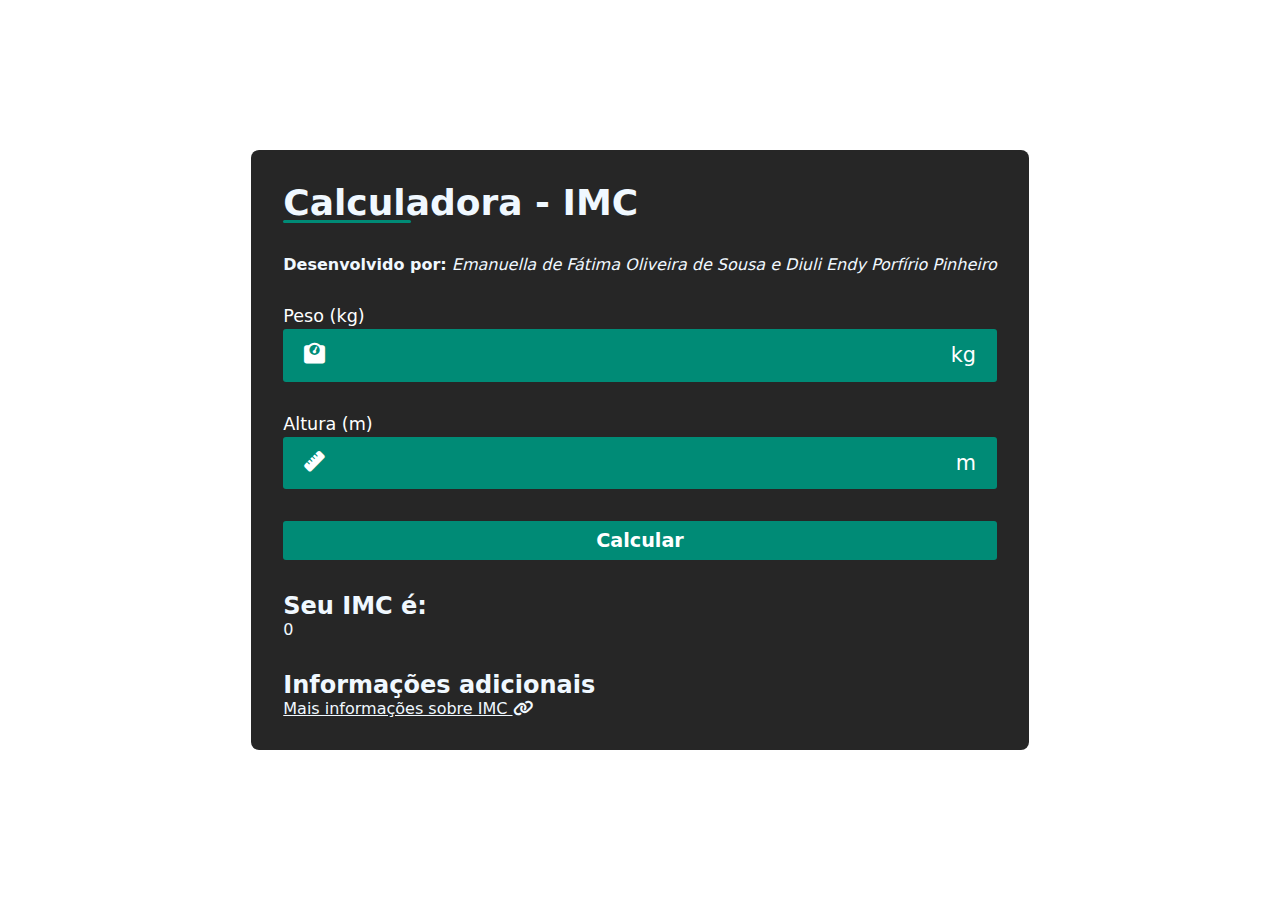
<file: index.html>
<!DOCTYPE html>
<html lang="pt-BR">
<head>
    <meta charset="UTF-8">
    <meta name="viewport" content="width=device-width, initial-scale=1.0">
    <link rel="stylesheet" href="CSS/Styles.css">
    <link rel="stylesheet" href="https://cdnjs.cloudflare.com/ajax/libs/font-awesome/6.4.0/css/all.min.css">
    <title>Calculadora IMC</title>
</head>
<body>
   <main id="container">
    <section id="calculator">
        <form id="form">
            <h1 id="title">Calculadora - IMC</h1>
            <p><strong>Desenvolvido por:</strong><i> Emanuella de Fátima Oliveira de Sousa e 
                Diuli Endy Porfírio Pinheiro</i></p>

            <div class="input-box">
                <label for="weight">Peso (kg)</label>
                <div class="input-field">
                    <i class="fa-solid fa-weight-scale"></i>
                    <input type="number" id="weight" step="0.1" required>
                    <span>kg</span>
                </div>
            </div>

            <div class="input-box">
                <label for="height">Altura (m)</label>
                <div class="input-field">
                    <i class="fa-solid fa-ruler"></i>
                    <input type="number" step="0.01" id="height" required>
                    <span>m</span>
                </div>
            </div>

            <button id="calculate">Calcular</button>
        </form>

        <div id="infos" class="hidden">
            <h2>Seu IMC é:</h2>
            <p id="value">0</p>
            <p id="description"></p>
        </div>

        <div id="more-infos">
            <h2>Informações adicionais</h2>
            <a href="https://prefeitura.sp.gov.br/web/saude/w/noticias/332991">
                Mais informações sobre IMC
            </a>
            <i class="fa-solid fa-link"></i>
        </div>
    </section>
    
   </main>

   <script src="JS/script.js"></script>
</body>

    
</html>
</file>
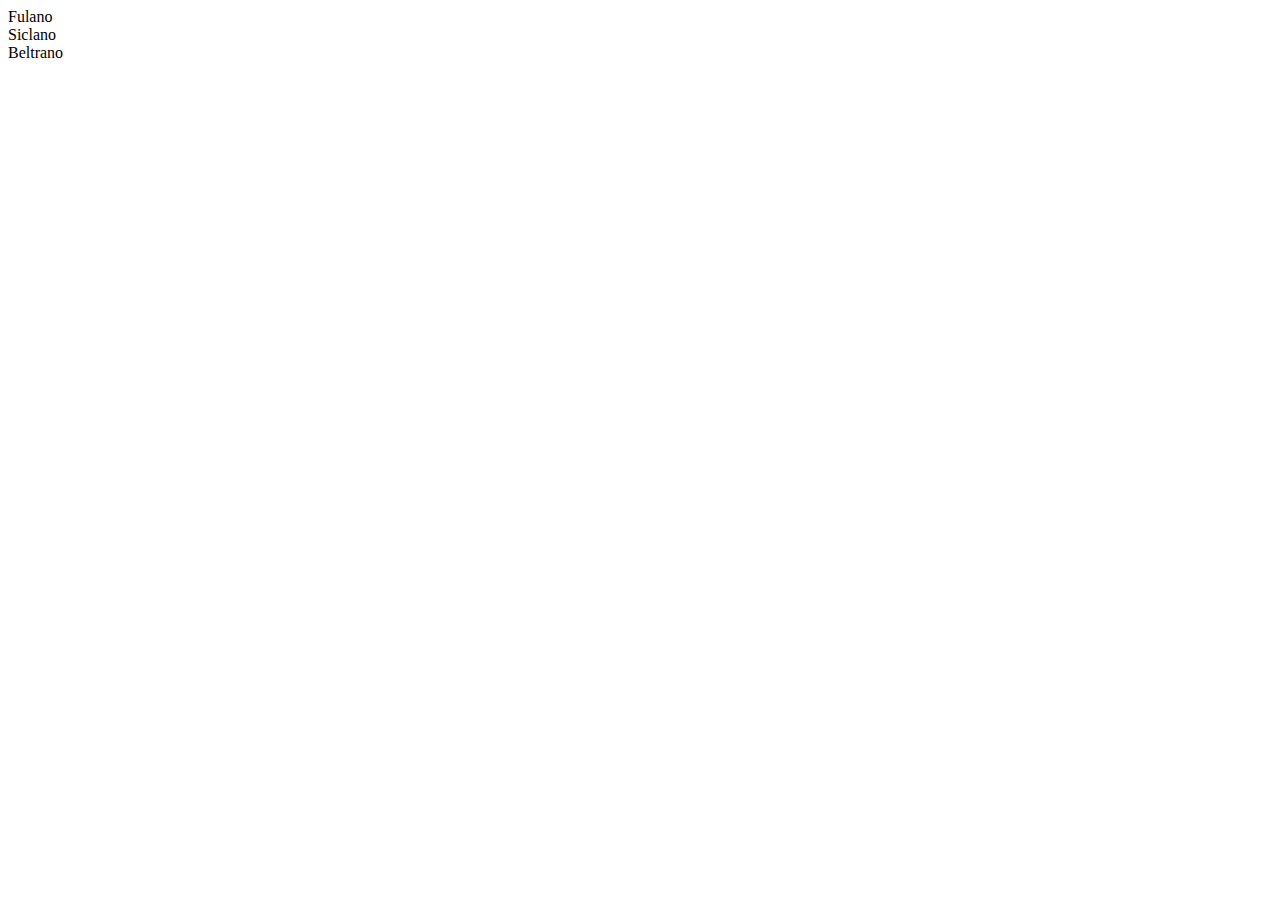
<file: Web/atividade2.html>
<!DOCTYPE html>
<html> 
    <head>
        <title>Atividade 2</title>
    </head>
    <body>
        <main>
            <section>Fulano</section>
            <section>Siclano</section>
            <aside>Beltrano</aside>
        </main>
    </body>
</html>
</file>
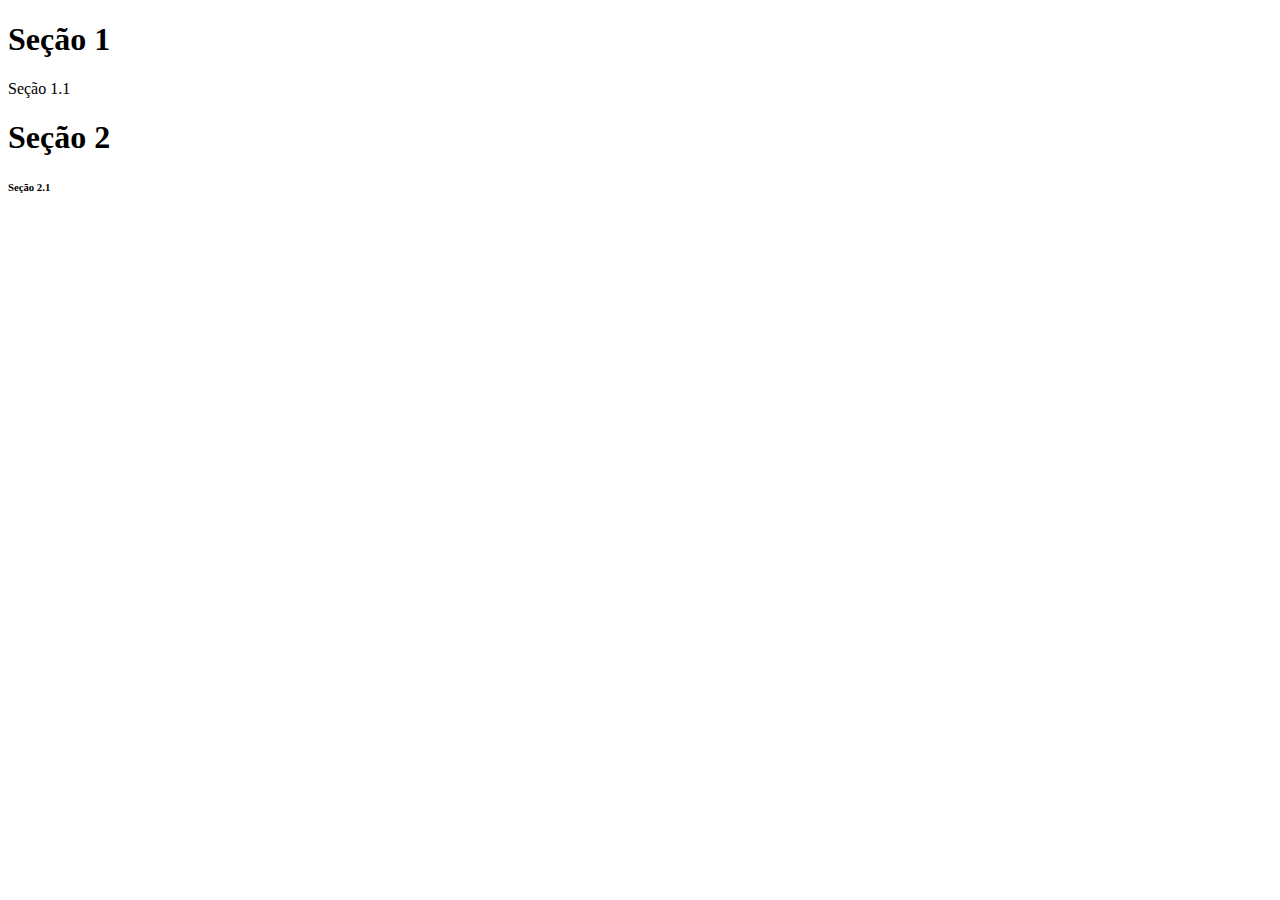
<file: Web/atividade3.html>
<!DOCTYPE html>
<html>
    <head>
        <title>Atividade 3</title>
    </head>
    <body>
        <main>
            <section>
                <h1> Seção 1</h1>
            </section>
            <section>
                <h10> Seção 1.1</h10>
            </section>
            <section>
                <h1> Seção 2</h1>
            </section>
            <section>
                <h6> Seção 2.1</h6>
            </section>
        </main>
    </body>
</html>
</file>
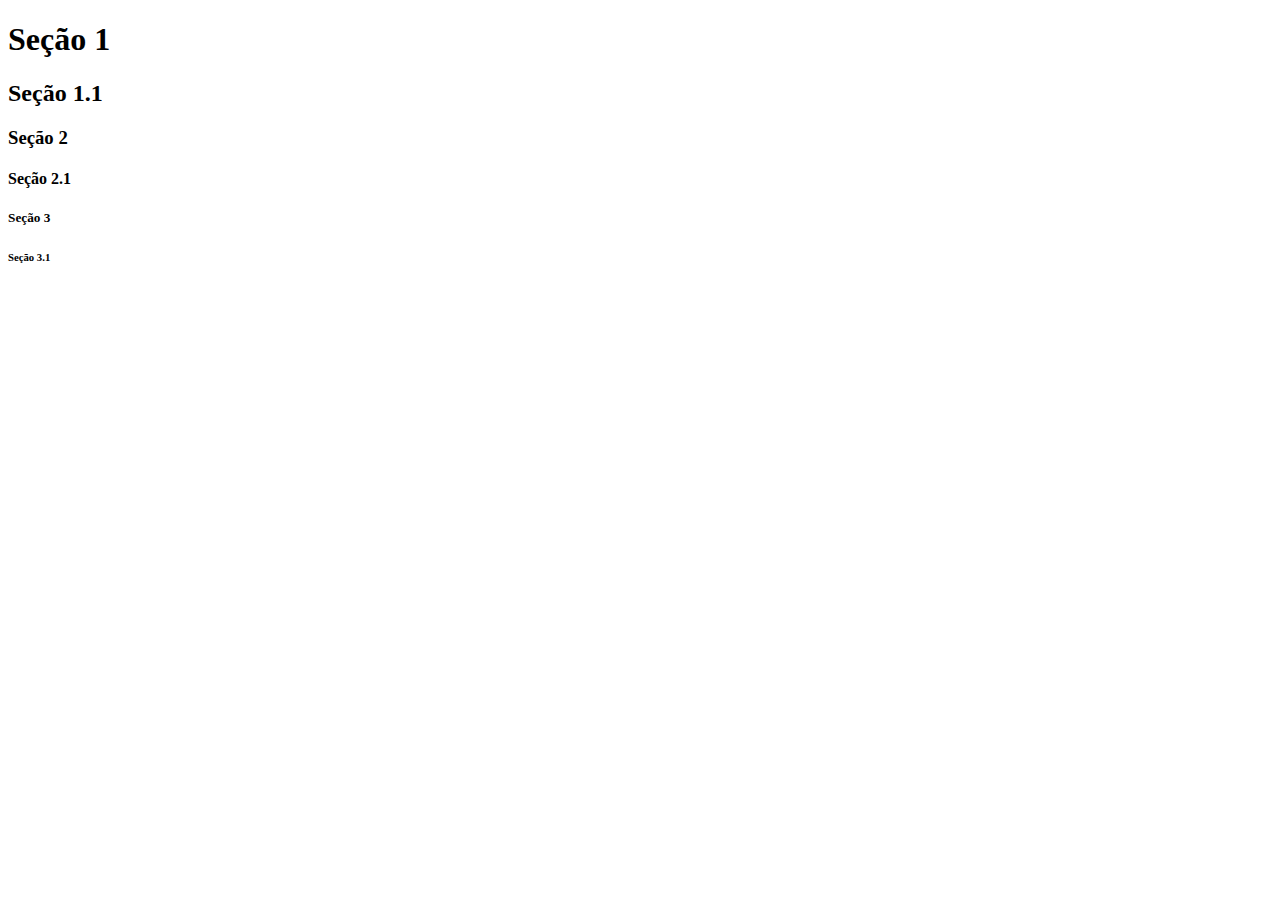
<file: Web/h.html>
<!DOCTYPE html>
<html>
    <head>
        <title>Atividade 3</title>
    </head>
    <body>
        <main>
            <section>
                <h1> Seção 1</h1>
                <h2> Seção 1.1</h2>

                <h3> Seção 2</h3>
                <h4> Seção 2.1</h4>

                <h5> Seção 3</h5>
                <h6> Seção 3.1</h6>
            </section>
            
        </main>
    </body>
</file>
<file: CSS/Styles.css>
*{
    font-family:system-ui, -apple-system, BlinkMacSystemFont, 'Segoe UI', Roboto, Oxygen, Ubuntu, Cantarell, 'Open Sans', 'Helvetica Neue', sans-serif;
    margin: 0;
    padding:0;
    box-sizing:border-box;
    color: aliceblue;
}

body{
    display:flex;
    align-items: center;
    justify-content: center;
    width: 100%;
    height:100vh;
    background: color #cde0cd; 


}
container{
    display:flex;
    align-items: center;
    gap:3.5rem;



}

#calculator{
    display:flex;
    flex-direction: column;
    gap:2rem;
    padding:2rem ;
    color:#ffff;
    background-color: #262626;
    border-radius:8px;
}

#form{
    display:flex;
    flex-direction:column;
    gap:2rem;

}

#title{
    font-size: 2.25rem;
    position:relative;

}


#title::after{
    position:absolute;
    content:'';
    background-color:#008B76 ;
    width: 8rem;
    height:3px;
    bottom:0;
    left:0;
    border-radius: 3px;
}


.input-box label{
    font-size:1.1rem;
    color:#ffff;
    font-weight:500;
}

.input-field{
    display:flex;
    align-items:content;
    justify-content: space-between;
    background-color:#008B76 ;
    padding: 0.3rem;
    border-radius: 3px;
    margin-top: 3px;
}

.input-field span,.input-field i{
     color:#ffff;
     font-size: 1.3rem;
     padding:0.6rem 1rem;
    
}

.input-field input{
    background-color: transparent;
    border:none;
    width: 100%;
    font-size: 1.3rem;
    color: #ffff;
    padding:00.5rem;

}

.input-field input::-webkit-outer-spin-button,.input-field input::-webkit-inner-spin-button{
    appearance:none ;
}

.input-field input:focus{
    outline: none;

}

#calculate{
    border:none;
    font-size:1.2rem;
    font-weight: bold;
    background-color: #008B76;
    color: #ffff;
    padding: 0.5rem 0;
    border-radius:3px;
    cursor:pointer;

}

#result{
    display:flex;
    gap:2rem;
    align-items:center;
    border-top:1px solid #ffff;
    padding: 0.75rem;

}

#bmi{
    display: flex;
    align-items: center;
    font-size: 2.25rem;
    

}
</file>
